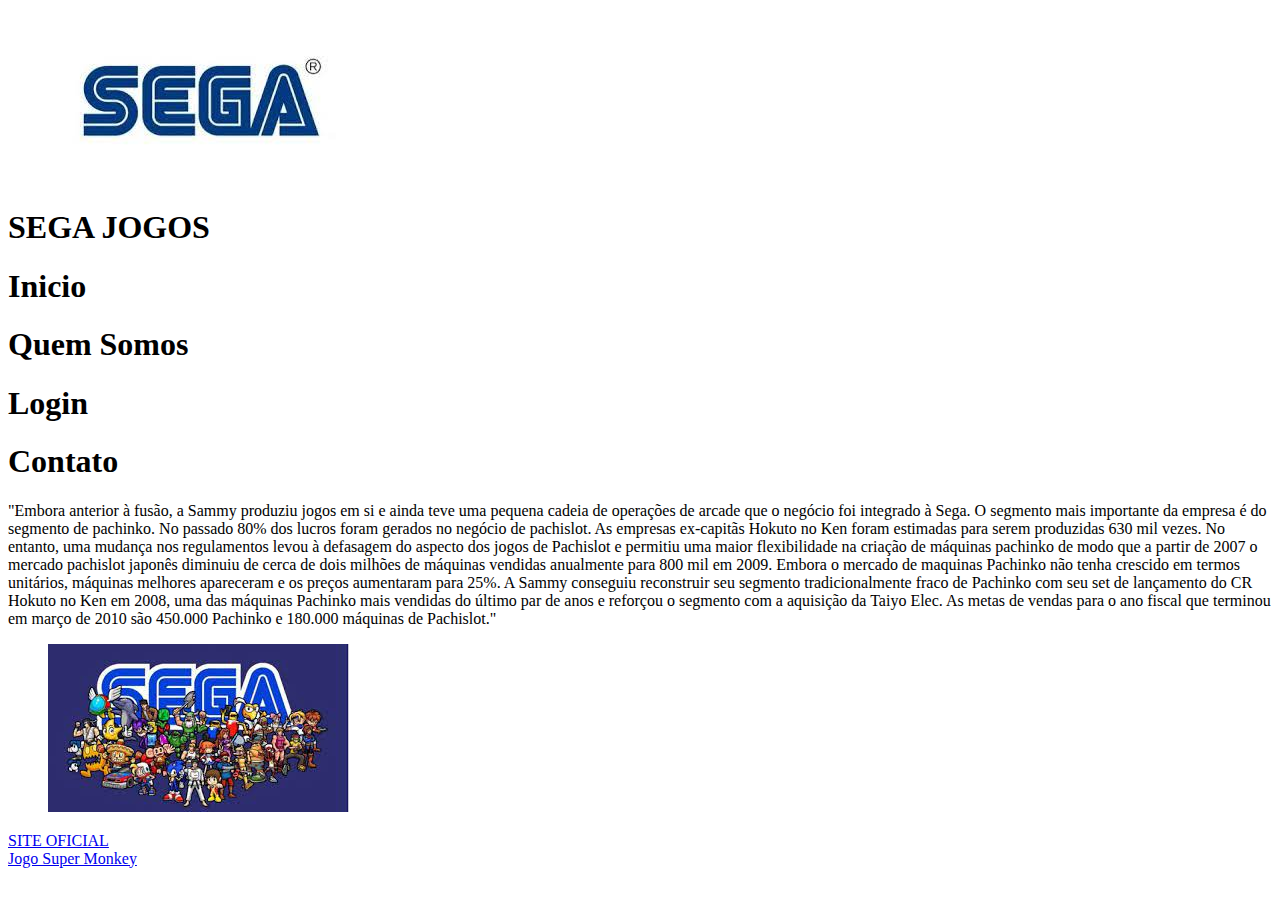
<file: emp d jogos/index.html>
<!DOCTYPE html>
<html lang="en">
<head>
    <meta charset="UTF-8">
    <meta http-equiv="X-UA-Compatible" content="IE=edge">
    <meta name="viewport" content="width=device-width, initial-scale=1.0">
    <title>Sega Sammy</title>

    <link rel"stylesheet" href"estilo.css">

</head>
<body>

    <figure>
        <img src="imagem/baixados (1).jfif">

        <figcaption></figcaption>
     
        </figure>
     
    <H1>SEGA JOGOS</H1>
    <h1>Inicio</h1> <h1>Quem Somos</h1> <h1>Login</h1> <h1>Contato</h1>

    <P>"Embora anterior à fusão, a Sammy produziu jogos em si e ainda teve uma pequena cadeia de operações de arcade que o negócio foi integrado à Sega. O segmento mais importante da empresa é do segmento de pachinko. No passado 80% dos lucros foram gerados no negócio de pachislot. As empresas ex-capitãs Hokuto no Ken foram estimadas para serem produzidas 630 mil vezes. No entanto, uma mudança nos regulamentos levou à defasagem do aspecto dos jogos de Pachislot e permitiu uma maior flexibilidade na criação de máquinas pachinko de modo que a partir de 2007 o mercado pachislot japonês diminuiu de cerca de dois milhões de máquinas vendidas anualmente para 800 mil em 2009. Embora o mercado de maquinas Pachinko não tenha crescido em termos unitários, máquinas melhores apareceram e os preços aumentaram para 25%. A Sammy conseguiu reconstruir seu segmento tradicionalmente fraco de Pachinko com seu set de lançamento do CR Hokuto no Ken em 2008, uma das máquinas Pachinko mais vendidas do último par de anos e reforçou o segmento com a aquisição da Taiyo Elec. As metas de vendas para o ano fiscal que terminou em março de 2010 são 450.000 Pachinko e 180.000 máquinas de Pachislot."</P>

    <figure>
        <img src="imagem/baixados (2).jfif">

        <figcaption></figcaption>
     

    </figure>
     
    <header> 
        <div class="containerg">  
            
            <nav> 
                <a href="https://www.sega.com/games">SITE OFICIAL</a>
    
            </nav>
              </div>
        </header> 

        <header> 
            <div class="containerg">  
                
                <nav> 
                    <a href="https://smb.sega.com/bananamania/lang/en.html">Jogo Super Monkey</a>
        
                </nav>
                  </div>
            </header> 

</body>
</html>
</file>
